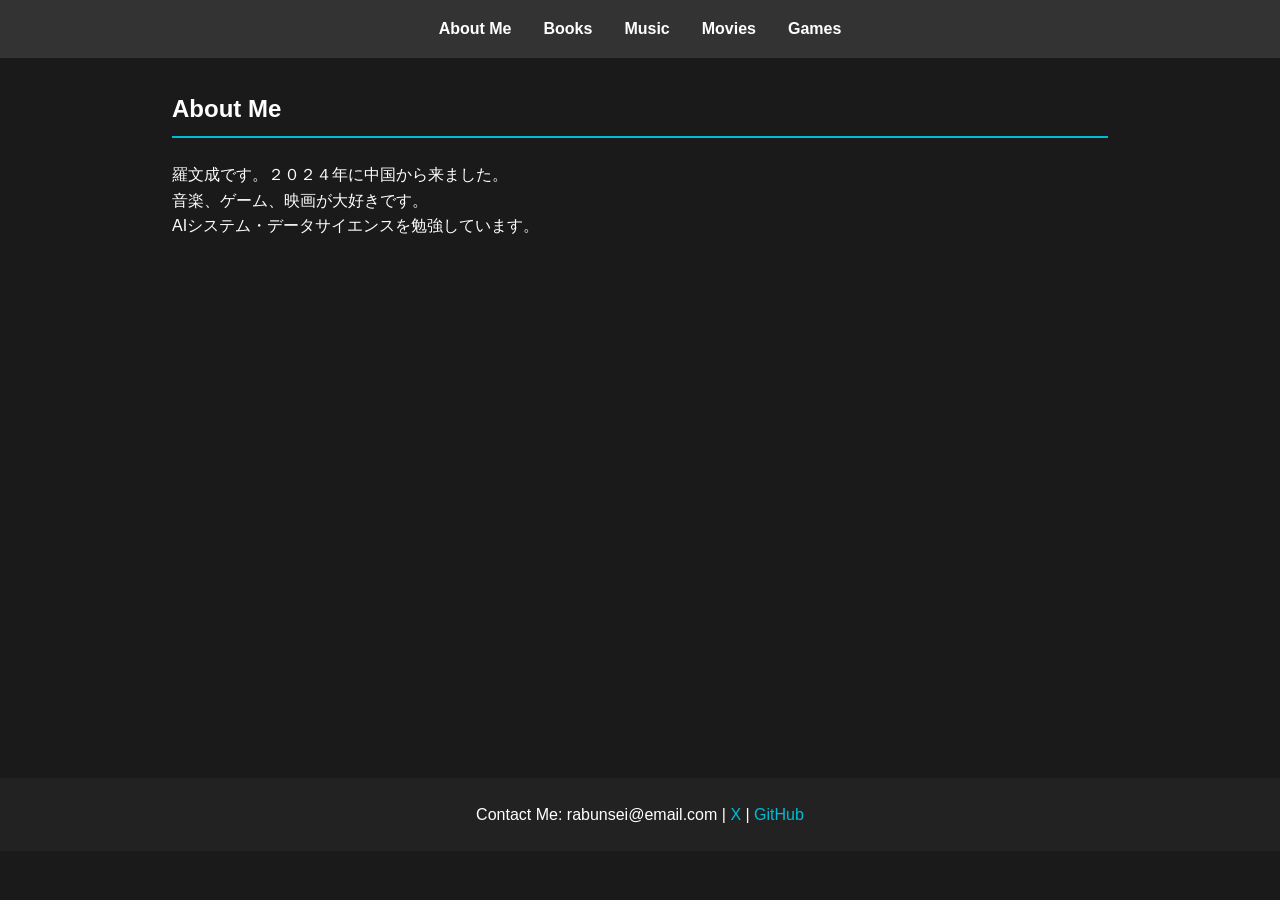
<file: indexbak.html>
<!DOCTYPE html>
<html lang="en">

<head>
    <meta charset="UTF-8">
    <meta name="viewport" content="width=device-width, initial-scale=1.0">
    <title>羅文成</title>
    <link rel="stylesheet" href="css/style.css">
</head>

<body>

    <nav>
        <ul>
            <li><a href="#about" onclick="showSection('about')">About Me</a></li>
            <li><a href="#books" onclick="showSection('books')">Books</a></li>
            <li><a href="#music" onclick="showSection('music')">Music</a></li>
            <li><a href="#movies" onclick="showSection('movies')">Movies</a></li>
            <li><a href="#games" onclick="showSection('games')">Games</a></li>
        </ul>
    </nav>

    <main>
        <section id="about" class="content-section active">
            <h2>About Me</h2>
            <p>羅文成です。２０２４年に中国から来ました。</p>
            <p>音楽、ゲーム、映画が大好きです。</p>
            <p>AIシステム・データサイエンスを勉強しています。</p>
        </section>

        <section id="books" class="content-section">
            <h2>Favorite Books</h2>
            <div class="item-grid">
                <div class="item">
                    <img src="images/pale-horse.jpg" alt="Behold a Pale Horse">
                    <h3>Behold a Pale Horse</h3>
                </div>
                <div class="item">
                    <img src="images/hellbound-heart.jpg" alt="The Hellbound Heart">
                    <h3>The Hellbound Heart</h3>
                </div>
            </div>
        </section>

        <section id="music" class="content-section">
            <h2>Favorite Music</h2>
            <div class="item-grid">
                <div class="item">
                    <img src="images/arch-enemy.jpg" alt="Arch Enemy">
                    <h3>Arch Enemy</h3>
                </div>
                <div class="item">
                    <img src="images/moritaka.jpg" alt="Moritaka Chisato">
                    <h3>Moritaka Chisato</h3>
                </div>
                <div class="item">
                    <img src="images/avenged-sevenfold.jpg" alt="Avenged Sevenfold">
                    <h3>Avenged Sevenfold</h3>
                </div>
            </div>
        </section>

        <section id="movies" class="content-section">
            <h2>Favorite Movies</h2>
            <div class="item-grid">
                <div class="item">
                    <img src="images/the-thing.jpg" alt="The Thing (1982)">
                    <h3>The Thing (1982)</h3>
                </div>
                <div class="item">
                    <img src="images/They-Live.jpg" alt="They Live (1988)">
                    <h3>They Live (1988)</h3>
                </div>
                <div class="item">
                    <img src="images/little-forest.jpg" alt="Little Forest: Summer/Autumn">
                    <h3>Little Forest: Summer/Autumn (2014)</h3>
                </div>
            </div>
        </section>

        <section id="games" class="content-section">
            <h2>Favorite Games</h2>
            <div class="item-grid">
                <div class="item">
                    <img src="images/mtg-arena.png" alt="MTG Arena">
                    <h3>MTG Arena</h3>
                </div>
                <div class="item">
                    <img src="images/kards.jpg" alt="Kards">
                    <h3>Kards</h3>
                </div>
                <div class="item">
                    <img src="images/world-of-warcraft.jpg" alt="World of Warcraft">
                    <h3>World of Warcraft</h3>
                </div>
            </div>
        </section>
    </main>

    <footer>
        <p>Contact Me: rabunsei@email.com | <a href="#">X</a> | <a href="#">GitHub</a></p>
    </footer>

    <script src="js/script.js"></script>
</body>

</html>
</file>
<file: css/style.css>
* {
    margin: 0;
    padding: 0;
    box-sizing: border-box;
    font-family: Arial, sans-serif;
}

body {
    background-color: #1a1a1a;
    color: #fff;
    line-height: 1.6;
}

nav {
    background-color: #333;
    padding: 1rem;
    position: sticky;
    top: 0;
}

nav ul {
    list-style: none;
    display: flex;
    justify-content: center;
    gap: 2rem;
}

nav ul li a {
    color: #fff;
    text-decoration: none;
    font-weight: bold;
    cursor: pointer;
}

nav ul li a:hover {
    color: #00bcd4;
}

main {
    padding: 2rem;
    max-width: 1000px;
    margin: 0 auto;
    min-height: 80vh;
}

.content-section {
    display: none;
    animation: fadeIn 0.5s ease;
}

.content-section.active {
    display: block;
}

@keyframes fadeIn {
    from { opacity: 0; transform: translateY(10px); }
    to { opacity: 1; transform: translateY(0); }
}

h2 {
    margin-bottom: 1.5rem;
    border-bottom: 2px solid #00bcd4;
    padding-bottom: 0.5rem;
}

.item-grid {
    display: grid;
    grid-template-columns: repeat(auto-fit, minmax(200px, 1fr));
    gap: 1.5rem;
}

.item {
    background-color: #2a2a2a;
    padding: 1rem;
    border-radius: 8px;
    text-align: center;
}

.item img {
    width: 100%;
    height: 250px;
    object-fit: cover;
    border-radius: 4px;
    margin-bottom: 0.5rem;
}

footer {
    background-color: #222;
    text-align: center;
    padding: 1.5rem;
    margin-top: auto;
}

footer a {
    color: #00bcd4;
    text-decoration: none;
}
</file>
